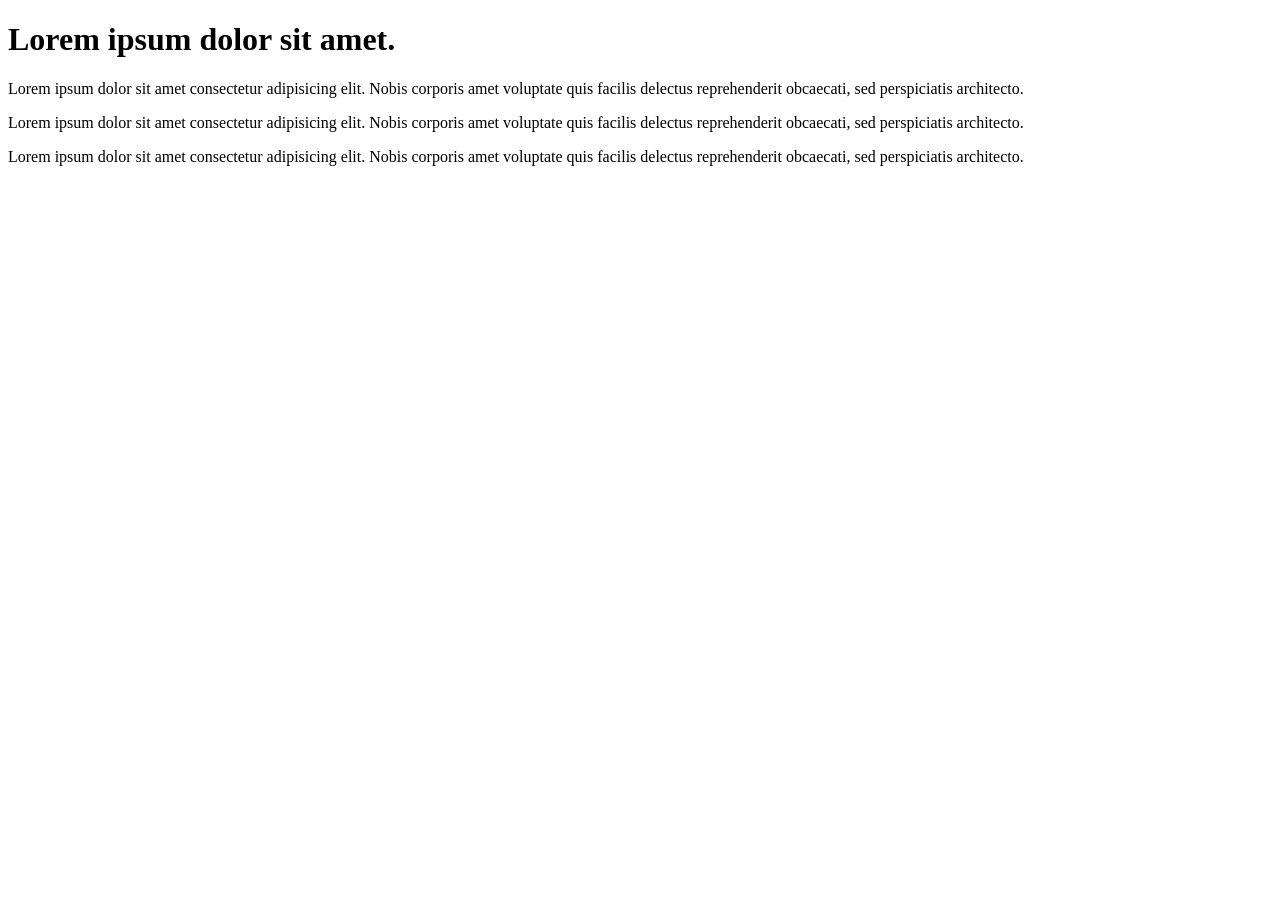
<file: index4.html>
<!DOCTYPE html>
<html lang="en">
<head>
    <meta charset="UTF-8">
    <meta name="viewport" content="width=device-width, initial-scale=1.0">
    <title>Document</title>
    <script src="JavaScript.js"></script>
</head>
<body>
    <!-- текст для заполнения -->
    <div class="header-texts">
        <h1 class="header-tittle">Lorem ipsum dolor sit amet.</h1> 
    <div class="header-context">
        <p class="header-text">Lorem ipsum dolor sit amet consectetur adipisicing elit. Nobis corporis amet voluptate quis facilis delectus reprehenderit obcaecati, sed perspiciatis architecto.</p>
        <p class="header-text">Lorem ipsum dolor sit amet consectetur adipisicing elit. Nobis corporis amet voluptate quis facilis delectus reprehenderit obcaecati, sed perspiciatis architecto.</p>
        <p class="header-text">Lorem ipsum dolor sit amet consectetur adipisicing elit. Nobis corporis amet voluptate quis facilis delectus reprehenderit obcaecati, sed perspiciatis architecto.</p>
    </div>
    </div>
</body>
</html>
</file>
